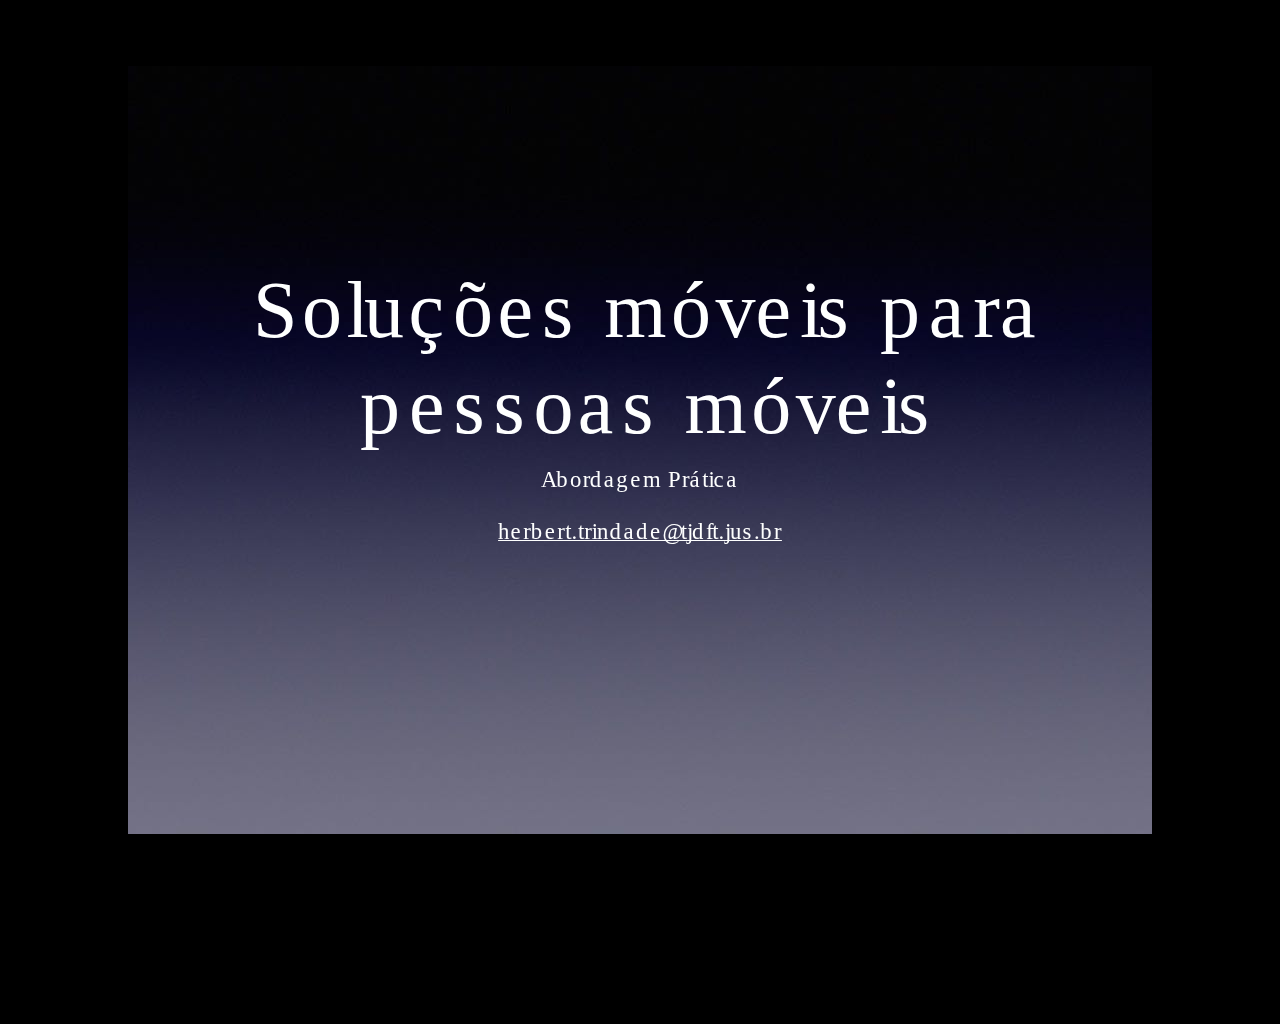
<file: OJS/assets/player/KeynoteDHTMLPlayer.html>
<!DOCTYPE html>
<html xmlns="http://www.w3.org/1999/xhtml">
    <head>
        <title>Keynote</title>
        <link href="KeynoteDHTMLPlayer.css" rel="stylesheet" type="text/css" media="screen"/>
        <meta name="viewport" content="initial-scale = 1.0, minimum-scale = 1.0, maximum-scale = 1.0, user-scalable = no, width = device-width" />
        <meta http-equiv="Content-Type" content="text/html; charset=UTF-8" />
        <script type="text/javascript" src="prototype.js"></script>
        <script type="text/javascript" src="DebuggingSupport.js"></script>
        <script type="text/javascript" src="string.js"></script>
        <script type="text/javascript" src="Utilities.js"></script>
        <script type="text/javascript" src="KeynoteDHTMLPlayer.js"></script>
        <script type="text/javascript" src="ShowController.js"></script>
        <script type="text/javascript" src="TouchController.js"></script>
        <script type="text/javascript" src="DisplayManager.js"></script>
        <script type="text/javascript" src="StageManager.js"></script>
        <script type="text/javascript" src="AnimationManager.js"></script>
        <script type="text/javascript" src="TextureManager.js"></script>
        <script type="text/javascript" src="ScriptManager.js"></script>
        <script type="text/javascript" src="OrientationController.js"></script>
        <script type="text/javascript" src="KPFObjects.js"></script>
        <script type="text/javascript" src="SlideManager.js"></script>
        <script type="text/javascript" src="NavigatorController.js"></script>
        <script type="text/javascript" src="SlideNumberController.js"></script>
        <script type="text/javascript" src="HelpPlacardController.js"></script>
        <script type="text/javascript" src="NarrationManager.js"></script>
	</head>
    <body id="body" bgcolor="black">
        <div id="background" class="bigBlackSquare">
        </div>
        <div id="previousButton" class="PreviousButtonDisabled">
        </div>
        <div id="nextButton" class="nextButtonDisabled">
        </div>
        <div id="slideCounter">
        </div>
        <span id="helpText"></span>
        <div id="stageArea">
            <div id="stage" class="stage">
            </div>
            <div id="hyperlinkPlane" class="stage">
            </div>
        </div>
        <div id="slideshowNavigator">
        </div>
        <div id="slideNumberControl">
        </div>
        <div id="slideNumberDisplay">
        </div>
        <div id="helpPlacard">
        </div>
        <div id="waitingIndicator">
        	<div id="waitingSpinner">
        	</div>
        </div>
          <script>
  (function(i,s,o,g,r,a,m){i['GoogleAnalyticsObject']=r;i[r]=i[r]||function(){
  (i[r].q=i[r].q||[]).push(arguments)},i[r].l=1*new Date();a=s.createElement(o),
  m=s.getElementsByTagName(o)[0];a.async=1;a.src=g;m.parentNode.insertBefore(a,m)
  })(window,document,'script','https://www.google-analytics.com/analytics.js','ga');

  ga('create', 'UA-76220647-1', 'auto');
  ga('send', 'pageview');

</script>
	</body>
</html>
</file>
<file: OJS/assets/player/KeynoteDHTMLPlayer.css>
* {
    -webkit-user-select:none;
    -moz-user-select:none;
    -ms-user-select:none;
}

/* Body */

body
{
    overflow: hidden;
    margin: 0;
    -webkit-user-select: none;
    -moz-user-select: none;
    -ms-user-select: none;
}

@media screen and (max-device-width: 1025px)
{
    body
    {
        background-color: black;
    }
}

div.bigBlackSquare
{
    position: absolute; 
    top: 0px;
    left: 0px;
    width: 1024px;
    height: 1024px;
    visibility: hidden;
    background-color: black;
}

/* Debug Status Display */
   
div#statisticsDisplay
{
    position: absolute; 
    color : white;
    background-color: grey;
    visibility: hidden;
}

/* Stage */

div#stageArea
{
    position: absolute; 
    visibility: hidden;
    overflow: hidden;
}

div.stage
{
    position: absolute; 
    top: 0;
    left: 0;
    overflow: visible;
}

/* Hyperlinke Plane */

div#hyperlinkPlane
{
    visibility: hidden;
    pointer-events: none;
}

div.hyperlink
{
    position: absolute;
    cursor: pointer;
}

/* iPhone Controls Section */

div#previousButton
{
    position: absolute;
    background-repeat: no-repeat;
    background-position: center center;
    visibility: hidden;
    width: 22px;
    height: 27px;
}

div.previousButtonEnabled
{
    background-image: url('left_arrow_mobile_n.png');
    background-size: 22px 27px;
    width: 22px;
    height: 27px;
}

div.previousButtonDisabled
{
    background-image: url('left_arrow_mobile_d.png');
    background-size: 22px 27px;
    -webkit-tap-highlight-color: rgba(0,0,0,0);
    -moz-tap-highlight-color: rgba(0,0,0,0);
    -ms-tap-highlight-color: rgba(0,0,0,0);
    width: 22px;
    height: 27px;
}

div#nextButton
{
    position: absolute;
    background-repeat: no-repeat;
    background-position: center center;
    visibility: hidden;
    background-size: 22px 27px;
    width: 22px;
    height: 27px;
}

div.nextButtonEnabled
{
    background-image: url('right_arrow_mobile_n.png');
    background-size: 22px 27px;
    width: 22px;
    height: 27px;
}

div.nextButtonDisabled
{
    background-image: url('right_arrow_mobile_d.png');
    background-size: 22px 27px;
    -webkit-tap-highlight-color: rgba(0,0,0,0);
    -moz-tap-highlight-color: rgba(0,0,0,0);
    -ms-tap-highlight-color: rgba(0,0,0,0);
    width: 22px;
    height: 27px;
}

/* Navigator */

div#slideshowNavigator {
    -webkit-tap-highlight-color: rgba(0,0,0,0);
    -moz-tap-highlight-color: rgba(0,0,0,0);
    -ms-tap-highlight-color: rgba(0,0,0,0);
    position: absolute;
    overflow: hidden;
    font-family: 'Helvetica Neue', Helvetica, Arial, sans-serif;
    font-size: 12px;
    line-height: 18px;
    background-color: rgba(0,0,0,0);
    color: 232323;
    top: 0px;
    left: 0px;
    bottom: 0px;
    width: 140px;
}

div.navigatorLeftSidebar {
    position: absolute;
    overflow-x: hidden;
    overflow-y: hidden;
    top: 0px;
    left: 0px;
    bottom: 0px;
    width: 30px;
    background-color: rgba(0,0,0,0);
}

div.navigatorThumbnailSidebar {
    position: absolute;
    overflow-x: hidden;
    overflow-y: hidden;
    border-right: 1px solid #676767;
    background-color: #000;
    top: 0px;
    left: -140px;
    bottom: 0px;
    width: 129px;
    -webkit-transition-property: left;
    -webkit-transition-duration: 300ms;
    -moz-transition-property: left;
    -moz-transition-duration: 300ms;
    -ms-transition-property: left;
    -ms-transition-duration: 300ms;
}

div.navigatorThumbnailScroller {
    position: absolute;
    overflow-x: hidden;
    overflow-y: auto;
    top: 0px;
    left: 0px;
    bottom: 0px;
    width: 129px;
}

div.navigatorThumbnailScroller::-webkit-scrollbar {
    width: 7px;
}

div.navigatorThumbnailScroller::-webkit-scrollbar-thumb {
    background: rgba(255,255,255,0.4);
    -webkit-border-radius: 10px;
}

div.navigatorThumbnailSelection {
    position: absolute;
    border-top-style: none;
    border-left-style: none;
    border-right-style: none;
    display: none;
    background-color: rgba(125,125,125,0.5);
    top: 0px;
    width: 100%;
    height: 76px;
}

div.navigatorThumbnailContainer {
    position: absolute;
    top: 0px;
    left: 0px;
    bottom: auto;
    width: 119px;
}

div.navigatorThumbnailItem {
    position: absolute;
    top: 0px;
    left: 0px;
    width: 119px;
    height: 76px;
    cursor: default;
}

div.navigatorThumbnailItemCanvasContainer {
    position: absolute;
    max-height: 90px;
    border: 1px solid rgba(255,255,255,0.68);
    -webkit-box-shadow: 0px 2px 4px rgba(0,0,0,0.5);
    -moz-box-shadow: 0px 2px 4px rgba(0,0,0,0.5);
    -ms-box-shadow: 0px 2px 4px rgba(0,0,0,0.5);
    background-color: #444;
    width: 88px;    
    height: 66px;
}

/* Slide Number Control */

div#slideNumberControl {
    position: absolute;
    overflow: hidden;
    display: none;
    opacity: 0;
    font-family: 'Helvetica Neue', Helvetica, Arial, sans-serif;
    font-size: 12px;
    background-color: rgba(0,0,0,0.75);
    color: white;
    width: 120px;
    height: 110px;
    text-align: center;
    border-radius: 12px;
    -webkit-border-radius: 12px;
    -moz-border-radius: 12px;
    -ms-border-radius: 12px;
}

div.slideNumberLabel {
    position: relative;
    margin-left:16px;
    margin-right:16px;
    margin-top: 16px;
    width: 88px;
    height:33px;
    font-weight: bold;
}

div.slideNumberDigit {
    position: relative;
    margin-left:auto;
    margin-right:auto;
    font-size:40px;
    width: 88px;
    height:39px;
}

/* Slide Number Display */

div#slideNumberDisplay {
    position: absolute;
    overflow: hidden;
    display: none;
    opacity: 0;
    font-family: 'Helvetica Neue', Helvetica, Arial, sans-serif;
    font-size: 12px;
    background-color: rgba(0,0,0,0.75);
    color: white;
    width: 100px;
    height: 100px;
    text-align: center;
    border-radius: 12px;
    -webkit-border-radius: 12px;
    -moz-border-radius: 12px;
    -ms-border-radius: 12px;
}

div.slideNumberDisplayDigit {
    position: relative;
    margin-top:24px;
    margin-left:auto;
    margin-right:auto;
    font-size:40px;
    width: 88px;
    height:39px;
}

/* Help Placard Display */

div#helpPlacard {
    display: none;
    position: absolute;
    overflow: hidden;
    opacity: 0;
    font-family: Helvetica, Arial, sans-serif;
    font-size: 14px;
    background-color: rgba(20,20,20,0.95);
    color: white;
    width: 822px;
    height: 603px;
    text-align: center;
    border-radius: 12px 12px 12px 12px;
    -webkit-border-radius: 12px 12px 12px 12px;
    -moz-border-radius: 12px 12px 12px 12px;
    -ms-border-radius: 12px 12px 12px 12px;
    line-height:40px;
    box-shadow: 0px 0px 40px black;
    -webkit-box-shadow: 0px 0px 40px black;
    -moz-box-shadow: 0px 0px 40px black;
}

div.helpPlacardTitleBar {
    /*position:absolute;*/
    font-size: 22px;
    color: rgba(120,120,120,1);    
    font-family: Helvetica, Arial, sans-serif;
    width: 822px;
    height: 40px;
    border-radius: 12px 12px 0 0;
    -webkit-border-radius: 12px 12px 0 0;
    -moz-border-radius: 12px 12px 0 0;
    -ms-border-radius: 12px 12px 0 0;
    border-bottom: 1px black solid;
}

div.helpPlacardTitle {
    padding-top:4px;
    height:40px;
}

div.helpPlacardCloseButton {
    cursor:default;
    top:10px;
    left:10px;    
    position:absolute;
    background:url('close_n@2x.png') no-repeat 0 0;
    background-size: 21px 21px;
    width:21px;
    height:21px;
}

div.helpPlacardCloseButton:hover {
    background:url('close_hi@2x.png') no-repeat 0 0;
    background-size: 21px 21px;
}

div.helpPlacardCloseButton:active {
    background:url('close_p@2x.png') no-repeat 0 0;
    background-size: 21px 21px;
}

div.helpPlacardContentPanel {
    width: 822px;
    height: 310px;
}

div.helpPlacardHeader {
    color: rgba(255,255,255,1);    
    font-weight: bold;
    width:822px;
    height:40px;
    border-bottom: 1px white solid;
}

div.helpPlacardHeader {
    color: rgba(255,255,255,1);    
    font-weight: bold;
    width:822px;
    height:40px;
    border-bottom: 1px black solid;
}

div.helpPlacardItem {
    width:822px;
    height:40px;
    border-bottom: 1px black solid;
}

div.helpPlacardLeftHeaderItem {
    /*position:absolute;*/
    color: white;    
    text-align:right;
    float:left;
    width:400px;
}

div.helpPlacardLeftItem {
    color: rgba(120,120,120,1);    
    text-align:right;
    float:left;
    width:400px;
    border-right: 1px black solid;
}

div.helpPlacardRightItem {
    text-align:left;
    float:right;
    width:400px;
}

/* iPad assets */

@media all and (min-device-width: 481px) and (max-device-width: 1024px) {
    div#previousButton
    {
        background-size: 44px 54px;
        width: 44px;
        height: 54px;
    }

    div#nextButton
    {
        background-size: 44px 54px;
        width: 44px;
        height: 54px;
    }

    div.previousButtonEnabled
    {
        background-size: 44px 54px;
        width: 44px;
        height: 54px;
        background-image: static_url('left_arrow_mobile_n-hd.png');
    }

    div.previousButtonDisabled
    {
        background-size: 44px 54px;
        width: 44px;
        height: 54px;
        background-image: static_url('left_arrow_mobile_d-hd.png');
    }

    div.nextButtonEnabled
    {
        background-size: 44px 54px;
        width: 44px;
        height: 54px;
        background-image: static_url('right_arrow_mobile_n-hd.png');
    }

    div.nextButtonDisabled
    {
        background-size: 44px 54px;
        width: 44px;
        height: 54px;
        background-image: static_url('right_arrow_mobile_d-hd.png');
    }
}

/* Retina display assets */

@media all and (-webkit-min-device-pixel-ratio:2) {
    div.previousButtonEnabled
    {
        background-image: static_url('left_arrow_mobile_n-hd.png');
    }

    div.previousButtonDisabled
    {
        background-image: static_url('left_arrow_mobile_d-hd.png');
    }

    div.nextButtonEnabled
    {
        background-image: static_url('right_arrow_mobile_n-hd.png');
    }

    div.nextButtonDisabled
    {
        background-image: static_url('right_arrow_mobile_d-hd.png');
    }
}

div#slideCounter
{
    position: absolute; 
    display: table-cell;
    text-align: center;
    vertical-align: middle;
    font-family: Helvetica;
    font-size: 23px;
    color: #FFFFFF;
    text-shadow: 0.0em 0.2em #000000;
    visibility: hidden;
}

#helpText
{
    position: absolute; 
    text-align: center;
    font-family: Helvetica;
    font-size: 13px;
    color: #838383;
    text-shadow: 0.0em 0.2em #000000;
    visibility: hidden;
}

/* Waiting Indicator */

@-webkit-keyframes spinnerAnimationRotate {
    0% {
        -webkit-transform: rotate(  0deg);
    }
    8.332% {
        -webkit-transform: rotate(  0deg);
    }
    8.333% {
        -webkit-transform: rotate( 30deg);
    }
    16.666% {
        -webkit-transform: rotate( 30deg);
    }
    16.667% {
        -webkit-transform: rotate( 60deg);
    }
    24.999% {
        -webkit-transform: rotate( 60deg);
    }
    25% {
        -webkit-transform: rotate( 90deg);
    }
    33.333% {
        -webkit-transform: rotate( 90deg);
    }
    33.334% {
        -webkit-transform: rotate(120deg);
    }
    41.666% {
        -webkit-transform: rotate(120deg);
    }
    41.667% {
        -webkit-transform: rotate(150deg);
    }
    49.999% {
        -webkit-transform: rotate(150deg);
    }
    50% {
        -webkit-transform: rotate(180deg);
    }
    58.333% {
        -webkit-transform: rotate(180deg);
    }
    58.334% {
        -webkit-transform: rotate(210deg);
    }
    66.666% {
        -webkit-transform: rotate(210deg);
    }
    66.667% {
        -webkit-transform: rotate(240deg);
    }
    74.999% {
        -webkit-transform: rotate(240deg);
    }
    75% {
        -webkit-transform: rotate(270deg);
    }
    83.333% {
        -webkit-transform: rotate(270deg);
    }
    83.334% {
        -webkit-transform: rotate(300deg);
    }
    91.666% {
        -webkit-transform: rotate(300deg);
    }
    91.667% {
        -webkit-transform: rotate(330deg);
    }
    99.999% {
        -webkit-transform: rotate(330deg);
    }
    100% {
        -webkit-transform: rotate(360deg);
    }
}

@-moz-keyframes spinnerAnimationRotate {
    0% {
        -moz-transform: rotate(  0deg);
    }
    8.332% {
        -moz-transform: rotate(  0deg);
    }
    8.333% {
        -moz-transform: rotate( 30deg);
    }
    16.666% {
        -moz-transform: rotate( 30deg);
    }
    16.667% {
        -moz-transform: rotate( 60deg);
    }
    24.999% {
        -moz-transform: rotate( 60deg);
    }
    25% {
        -moz-transform: rotate( 90deg);
    }
    33.333% {
        -moz-transform: rotate( 90deg);
    }
    33.334% {
        -moz-transform: rotate(120deg);
    }
    41.666% {
        -moz-transform: rotate(120deg);
    }
    41.667% {
        -moz-transform: rotate(150deg);
    }
    49.999% {
        -moz-transform: rotate(150deg);
    }
    50% {
        -moz-transform: rotate(180deg);
    }
    58.333% {
        -moz-transform: rotate(180deg);
    }
    58.334% {
        -moz-transform: rotate(210deg);
    }
    66.666% {
        -moz-transform: rotate(210deg);
    }
    66.667% {
        -moz-transform: rotate(240deg);
    }
    74.999% {
        -moz-transform: rotate(240deg);
    }
    75% {
        -moz-transform: rotate(270deg);
    }
    83.333% {
        -moz-transform: rotate(270deg);
    }
    83.334% {
        -moz-transform: rotate(300deg);
    }
    91.666% {
        -moz-transform: rotate(300deg);
    }
    91.667% {
        -moz-transform: rotate(330deg);
    }
    99.999% {
        -moz-transform: rotate(330deg);
    }
    100% {
        -moz-transform: rotate(360deg);
    }
}

@-ms-keyframes spinnerAnimationRotate {
    0% {
        -ms-transform: rotate(  0deg);
    }
    8.332% {
        -ms-transform: rotate(  0deg);
    }
    8.333% {
        -ms-transform: rotate( 30deg);
    }
    16.666% {
        -ms-transform: rotate( 30deg);
    }
    16.667% {
        -ms-transform: rotate( 60deg);
    }
    24.999% {
        -ms-transform: rotate( 60deg);
    }
    25% {
        -ms-transform: rotate( 90deg);
    }
    33.333% {
        -ms-transform: rotate( 90deg);
    }
    33.334% {
        -ms-transform: rotate(120deg);
    }
    41.666% {
        -ms-transform: rotate(120deg);
    }
    41.667% {
        -ms-transform: rotate(150deg);
    }
    49.999% {
        -ms-transform: rotate(150deg);
    }
    50% {
        -ms-transform: rotate(180deg);
    }
    58.333% {
        -ms-transform: rotate(180deg);
    }
    58.334% {
        -ms-transform: rotate(210deg);
    }
    66.666% {
        -ms-transform: rotate(210deg);
    }
    66.667% {
        -ms-transform: rotate(240deg);
    }
    74.999% {
        -ms-transform: rotate(240deg);
    }
    75% {
        -ms-transform: rotate(270deg);
    }
    83.333% {
        -ms-transform: rotate(270deg);
    }
    83.334% {
        -ms-transform: rotate(300deg);
    }
    91.666% {
        -ms-transform: rotate(300deg);
    }
    91.667% {
        -ms-transform: rotate(330deg);
    }
    99.999% {
        -ms-transform: rotate(330deg);
    }
    100% {
        -ms-transform: rotate(360deg);
    }
}

div#waitingIndicator
{
    position: absolute;
    display: none;
    visibility: visible;
    width: 110px;
    height: 110px;
    background-image: url('waiting_bezel.png');
}

div#waitingSpinner
{
    position: absolute; 
    visibility: visible;
    top: 27px;
    left: 33px;
    width: 42px;
    height: 42px;
    background: transparent url('spinner.png') no-repeat 0 0;
    opacity: 0.75;
    -webkit-animation: spinnerAnimationRotate 1s linear infinite;
    -moz-animation: spinnerAnimationRotate 1s linear infinite;
    -ms-animation: spinnerAnimationRotate 1s linear infinite;
}
</file>
